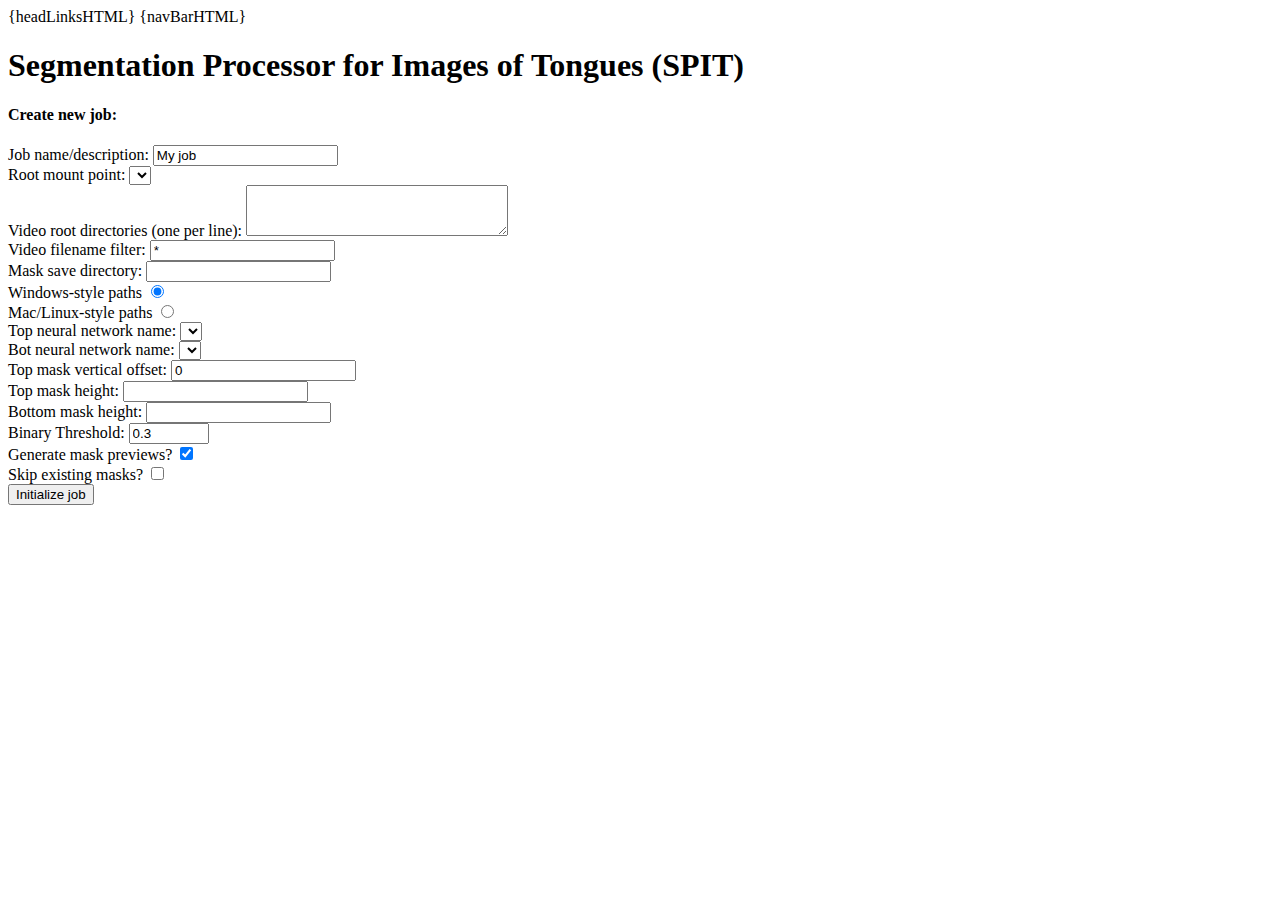
<file: Software/tongueSegmentationServer/Index.html>
<html>
<head>
  {headLinksHTML}
</head>
<body>
  {navBarHTML}
  <div class="section">
    <div class="container">
      <h1 class="section-heading">
        Segmentation Processor for Images of Tongues (SPIT)
      </h1>
    </div>
  </div>
  <div class="section">
    <div class="container">
      <div class="row">
        <h4 class="three columns"
            aria-label="Create a new tongue segmentation job.
              Once all jobs ahead in line are done, your job will automatically start.
              You do not need to keep the browser window open - it will run independently."
            data-balloon-pos="down"
            data-balloon-length="large">
          Create new job:
        </h4>
      </div>
      <form action="/finalizeJob" method="POST">
        <div class="row">
          <label class="three columns" for="jobName"
              aria-label="Enter a name or description of job to make it easier to remember what's going on later."
              data-balloon-pos="down"
              data-balloon-length="fit">
            Job name/description:
          </label>
          <input class="nine columns" type="text" id="jobName" name="jobName" value="My job">
        </div>
        <div class="row">
          <label class="three columns" for="rootMountPoint"
              aria-label="Choose one of the drives/network shares available to the segmentation server which contains your videos. Normally you will be selecting a shared network drive."
              data-balloon-pos="down"
              data-balloon-length="fit">
            Root mount point:
          </label>
          <select class="nine columns" name="rootMountPoint" id="rootMountPoint">
          {mopts}
          </select>
        </div>
        <div class="row">
          <label class="three columns" for="videoRoot"
              aria-label="Specify one or more video directories where your videos live.
                The directories must be accessible to the segmentation server (either on a local drive, or more likely, on a shared drive).
                The root of this path will be replaced by the root you select above, so you don't have to worry about the drive letter or mount point.
                The easiest way is to copy and paste the path to each directory as you see it on your computer.
                Note that your masks will all go in one folder, even if you specify multiple video folders."
              data-balloon-pos="down"
              data-balloon-length="fit">
            Video root directories (one per line):
          </label>
          <textarea class="nine columns" rows="3" cols="30" id="videoRoot" name="videoRoot" value=""></textarea>
        </div>
        <div class="row">
          <label class="three columns" for="videoFilter"
              aria-label="Enter a filename filter to select which videos to include.
                You may use the * wildcard.
                Leave simply as * to select all videos within the specieid directories."
              data-balloon-pos="down"
              data-balloon-length="fit">
            Video filename filter:
          </label>
          <input class="nine columns" type="text" id="videoFilter" name="videoFilter" value="*">
        </div>
        <div class="row">
          <label class="three columns" for="maskSaveDirectory"
              aria-label="Specify a directory that you want the masks to be saved in.
                As with the video directories, the directory must be accessible to the segmentation server
                (either on the server computer, or on a network drive accessible to it),
                and whatever root is specified in the path will be replaced with the selected root."
              data-balloon-pos="down"
              data-balloon-length="fit">
            Mask save directory:
          </label>
          <input class="nine columns" type="text" id="maskSaveDirectory" name="maskSaveDirectory" value="">
        </div>
        <div class="row">
            <label class="label-body three columns" for="windowsStyle"
                aria-label="Are the paths you specified above formatted as a Windows path?
                  If you are running Windows, and you copy-pasted the path, choose this option."
                data-balloon-pos="down"
                data-balloon-length="fit">
              Windows-style paths
            </label>
            <input class="one column large-radio" type="radio" id="windowsStyle" name="pathStyle" value="windowsStylePaths" checked>
        </div>
        <div class="row">
          <label class="label-body three columns" for="posixStyle"
              aria-label="Are the paths you specified above formatted as a Mac/Linux path?
                If you are running Mac OS or Linux, and you copy-pasted the path, choose this option."
              data-balloon-pos="down"
              data-balloon-length="fit">
            Mac/Linux-style paths
          </label>
          <input class="one column large-radio" type="radio" id="posixStyle" name="pathStyle" value="posixStylePaths">
        </div>
        <div class="row">
          <label class="three columns" class="six columns" for="topNetworkName"
              aria-label="Select a trained neural network to use to segment the top part of the videos.
                If the network you want to use is not in this list, ask the server administrator to add it to the list of available networks."
              data-balloon-pos="down"
              data-balloon-length="fit">
            Top neural network name:
          </label>
          <select class="nine columns" name="topNetworkName" id="topNetworkName">
          {nopts_top}
          </select>
        </div>
        <div class="row">
          <label class="three columns" class="six columns" for="botNetworkName"
              aria-label="Select a trained neural network to use to segment the bottom part of the videos.
                If the network you want to use is not in this list, ask the server administrator to add it to the list of available networks."
              data-balloon-pos="down"
              data-balloon-length="fit">
            Bot neural network name:
          </label>
          <select class="nine columns" name="botNetworkName" id="botNetworkName">
          {nopts_bot}
          </select>
        </div>
        <div class="row">
          <label class="three columns" for="topOffset"
              aria-label="Specify how far from the top of the video the top mask should begin, in pixels.
                For example, if the top of the top mask should be 20 pixels below the top of the video, enter 20."
              data-balloon-pos="down"
              data-balloon-length="fit">
            Top mask vertical offset:
          </label>
          <input class="two columns" type="number" id="topOffset" name="topOffset" min="0" step="1" value="0">
        </div>
        <div class="row">
          <label class="three columns" for="topHeight"
              aria-label="Optional - specify the desired height of the top mask, in pixels.
                If you want to allow the neural network settings to determine the mask height (most likely), leave this blank."
              data-balloon-pos="down"
              data-balloon-length="fit">
            Top mask height:
          </label>
          <input class="two columns" type="number" id="topHeight" name="topHeight" min="0" step="1" value="">
        </div>
        <div class="row">
          <label class="three columns" for="botHeight"
              aria-label="Optional - specify the desired height of the bottom mask, in pixels.
                If you want to allow the neural network settings to determine the mask height (most likely), leave this blank."
              data-balloon-pos="down"
              data-balloon-length="fit">
            Bottom mask height:
          </label>
          <input class="two columns" type="number" id="botHeight" name="botHeight" min="0" step="1" value="">
        </div>
        <div class="row">
          <label class="three columns" for="binaryThreshold"
              aria-label="Specify the probability threshold (between 0 and 1) above which a pixel should be considered to contain tongue.
                The neural network outputs a map of prediction probabilities indicating how likely it is that each pixel contains the tongue.
                To transform this into a binary segmentation of where the tongue is or is not, you must threshold the probability map.
                Any pixels with probabilities of tongue greater than the threshold are considered to offically be tongue pixels.
                Any pixels with probabilities below the threshold are considered to officially be not-tongue pixels."
              data-balloon-pos="down"
              data-balloon-length="fit">
            Binary Threshold:
          </label>
          <input class="two columns" type="number" id="binaryThreshold" name="binaryThreshold" min="0" max="1" step="0.001" value="0.3">
        </div>
        <div class="row">
          <label class="three columns" for="generatePreview"
              aria-label="Should the server generate an animated gif preview of each mask as it gets made,
                allowing you to see the results live in your browser? It adds a second or two of processing time per video, depending on the video sizes."
              data-balloon-pos="down"
              data-balloon-length="fit">
            Generate mask previews?
          </label>
          <input class="two columns large-checkbox" type="checkbox" id="generatePreview" name="generatePreview" checked>
        </div>
        <div class="row">
          <label class="three columns" for="skipExisting"
              aria-label="If a mask already exists, should we skip it? Or generate it and overwrite?"
              data-balloon-pos="down"
              data-balloon-length="fit">
            Skip existing masks?
          </label>
          <input class="two columns large-checkbox" type="checkbox" id="skipExisting" name="skipExisting">
        </div>
        <div aria-label="Create the segmentation job with the specified parameters.
              You will be asked to confirm the parameters before the job is enqueued."
            data-balloon-pos="down"
            data-balloon-length="fit">
          <input class="button button-primary u-full-width" type="submit" value="Initialize job">
        </div>
      </form>
    </div>
  </div>
</body>
</html>
</file>
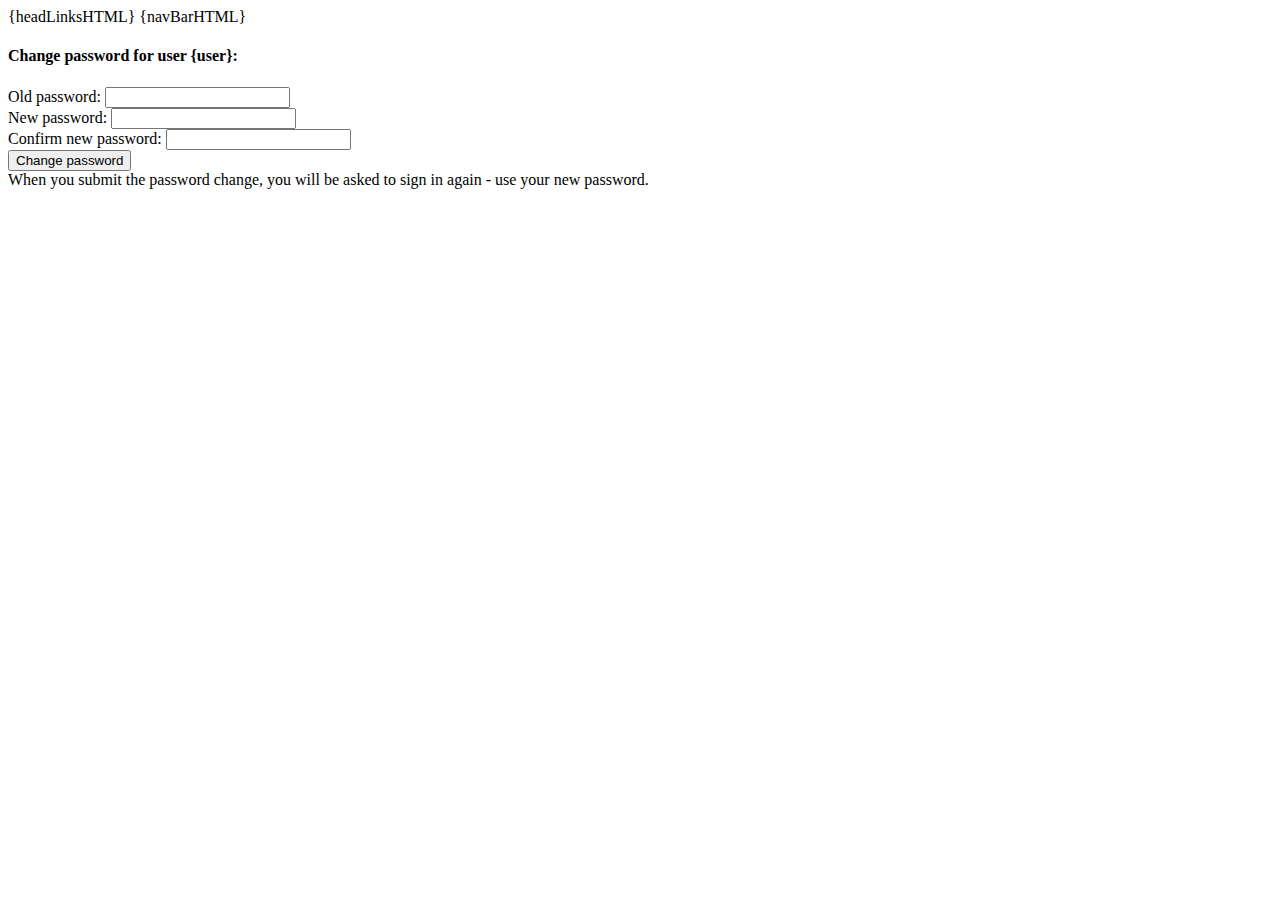
<file: Software/tongueSegmentationServer/ChangePassword.html>
<html>
<head>
  {headLinksHTML}
</head>
<body>
  {navBarHTML}
  <div class="section">
    <div class="container">
      <div class="row">
        <h4 class="three columns">
          Change password for user {user}:
        </h4>
      </div>
      <form action="/finalizePassword" method="POST">
        <div class="row">
          <label class="three columns" for="jobName">
            Old password:
          </label>
          <input class="nine columns" type="password" id="oldPassword" name="oldPassword" value="">
        </div>
        <div class="row">
          <label class="three columns" for="newPassword">
            New password:
          </label>
          <input class="nine columns" type="password" id="newPassword" name="newPassword" value="">
        </div>
        <div class="row">
          <label class="three columns" for="newPassword2">
            Confirm new password:
          </label>
          <input class="nine columns" type="password" id="newPassword2" name="newPassword2" value="">
        </div>
        <div class="row">
          <input class="button button-primary u-full-width" type="submit" value="Change password">
        </div>
        <div class="row">
          When you submit the password change, you will be asked to sign in again - use your new password.
        </div>
      </form>
    </div>
  </div>
</body>
</html>
</file>
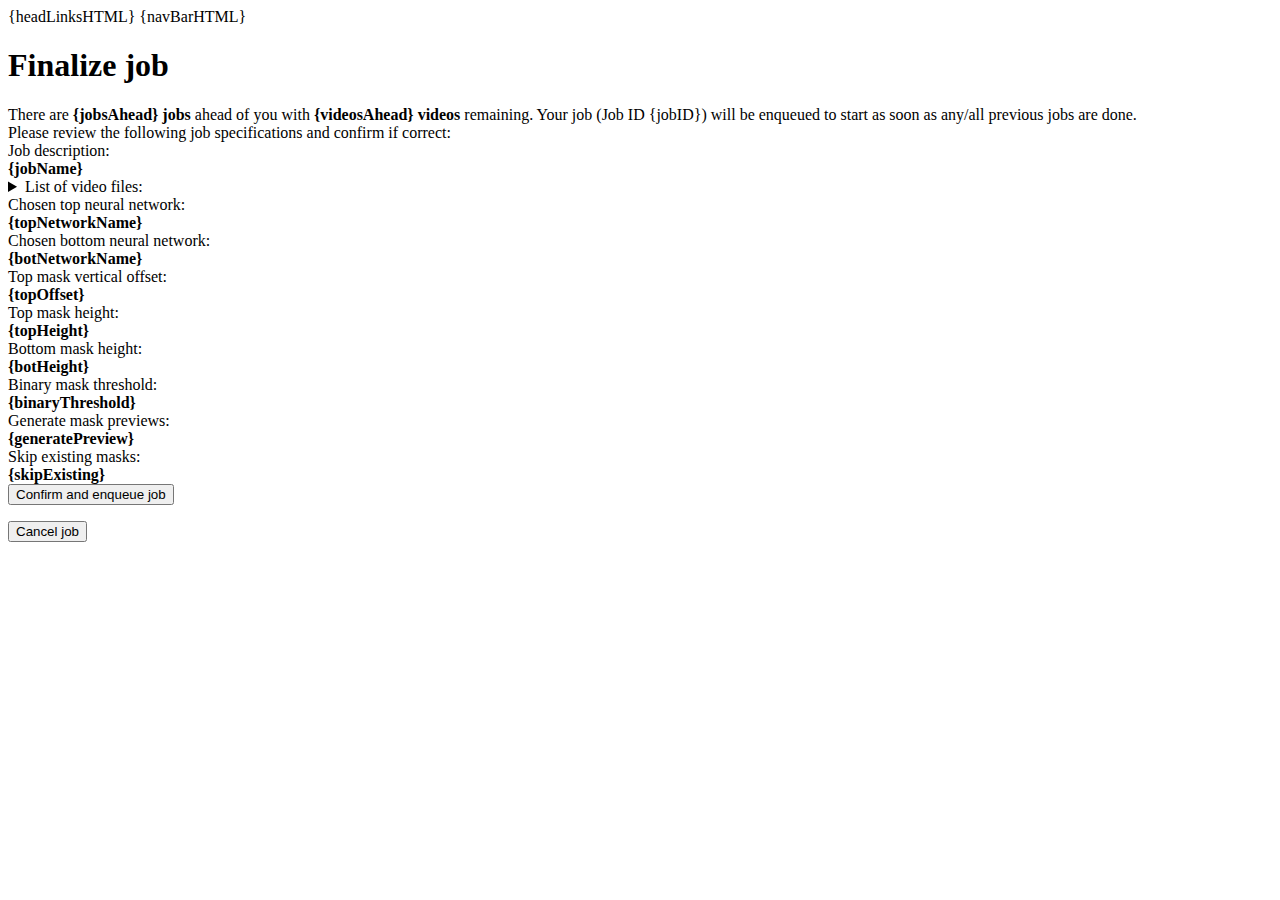
<file: Software/tongueSegmentationServer/FinalizeJob.html>
<html>
  <head>
    {headLinksHTML}
  </head>
  <body>
    {navBarHTML}
    <div class="section">
      <div class="container">
        <h1 class="section-heading">
          Finalize job
        </h1>
      </div>
    </div>
    <div class="section">
      <div class="container">
        <div class="row">
          <div class='twelve columns'>
            There are <strong>{jobsAhead} jobs</strong> ahead of you with <strong>{videosAhead} videos</strong> remaining. Your job (Job ID {jobID}) will be enqueued to start as soon as any/all previous jobs are done.
          </div>
        </div>
        <div class="row">
          <div class='twelve columns'>
            Please review the following job specifications and confirm if correct:
          </div>
        </div>
        <div class="row">
          <div class="three columns">Job description:</div><div class="nine columns"><strong>{jobName}</strong></div>
        </div>
        <div class="row">
          <details class="twelve columns">
              <summary>List of video files:</summary>
              <ul>
                  {videoList}
              </ul>
          </details>
        </div>
        <div class="row">
          <div class="three columns">Chosen top neural network:</div><div class="nine columns"><strong>{topNetworkName}</strong></div>
        </div>
        <div class="row">
          <div class="three columns">Chosen bottom neural network:</div><div class="nine columns"><strong>{botNetworkName}</strong></div>
        </div>
        <div class="row">
          <div class="three columns">Top mask vertical offset:</div><div class="nine columns"><strong>{topOffset}</strong></div>
        </div>
        <div class="row">
          <div class="three columns">Top mask height:</div><div class="nine columns"><strong>{topHeight}</strong></div>
        </div>
        <div class="row">
          <div class="three columns">Bottom mask height:</div><div class="nine columns"><strong>{botHeight}</strong></div>
        </div>
        <div class="row">
          <div class="three columns">Binary mask threshold:</div><div class="nine columns"><strong>{binaryThreshold}</strong></div>
        </div>
        <div class="row">
          <div class="three columns">Generate mask previews:</div><div class="nine columns"><strong>{generatePreview}</strong></div>
        </div>
        <div class="row">
          <div class="three columns">Skip existing masks:</div><div class="nine columns"><strong>{skipExisting}</strong></div>
        </div>
        <div class="row">
          <form action="/confirmJob/{jobID}">
              <input class="five columns button button-primary" type="submit" value="Confirm and enqueue job" />
          </form>
          <div class="two columns"></div>
          <form action="/cancelJob/{jobID}">
              <input class="five columns button button" type="submit" value="Cancel job" />
          </form>
        </div>
      </div>
    </div>
  </body>
</html>
</file>
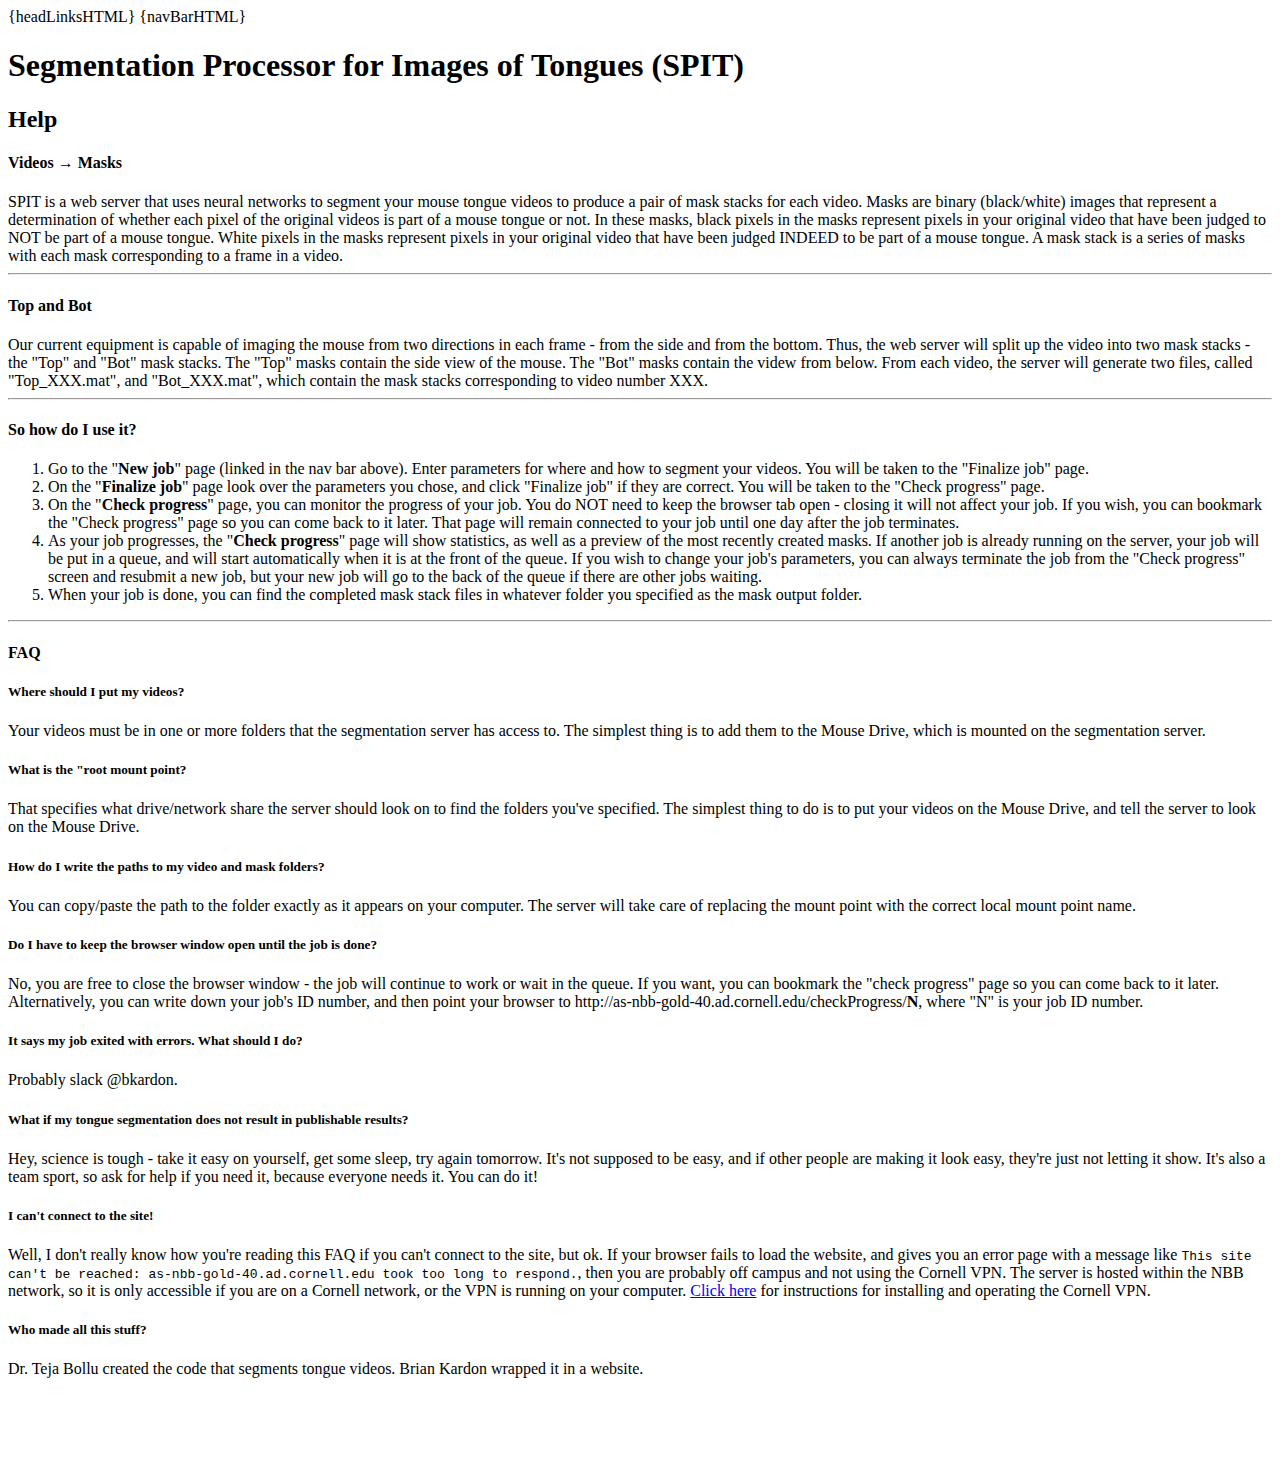
<file: Software/tongueSegmentationServer/Help.html>
<html>
<head>
  {headLinksHTML}
</head>
<body>
  {navBarHTML}
  <div class="section">
    <div class="container">
      <h1 class="section-heading">
        Segmentation Processor for Images of Tongues (SPIT)
      </h1>
    </div>
  </div>
  <div class="section">
    <div class="container">
      <div class="row">
        <h2>Help</h2>
      </div>
      <div class="row">
        <h4>Videos &#8594; Masks</h4>
      </div>
      <div class="row subsection">
        SPIT is a web server that uses neural networks to segment your mouse tongue videos to produce a pair of mask stacks for each video.
        Masks are binary (black/white) images that represent a determination of whether each pixel of the original videos
        is part of a mouse tongue or not. In these masks, black pixels in the masks represent pixels in your original video that have been
        judged to NOT be part of a mouse tongue. White pixels in the masks represent pixels in your original video that have been judged
        INDEED to be part of a mouse tongue. A mask stack is a series of masks with each mask corresponding to a frame in a video.
      </div>
      <hr>
      <div class="row">
        <h4>Top and Bot</h4>
      </div>
      <div class="row subsection">
        Our current equipment is capable of imaging the mouse from two directions in each frame - from the side
        and from the bottom. Thus, the web server will split up the video into two mask stacks - the "Top" and "Bot" mask stacks. The "Top" masks contain
        the side view of the mouse. The "Bot" masks contain the videw from below. From each video, the server will generate two files, called
        "Top_XXX.mat", and "Bot_XXX.mat", which contain the mask stacks corresponding to video number XXX.
      </div>
      <hr>
      <div class="row">
        <h4>So how do I use it?</h4>
      </div>
      <div class="row subsection">
        <ol>
          <li>
            Go to the "<strong>New job</strong>" page (linked in the nav bar above). Enter parameters for where and how to segment your videos. You will be taken to the "Finalize job" page.
          </li>
          <li>
            On the "<strong>Finalize job</strong>" page look over the parameters you chose, and click "Finalize job" if they are correct. You will be taken to the "Check progress" page.
          </li>
          <li>
            On the "<strong>Check progress</strong>" page, you can monitor the progress of your job. You do NOT need to keep the browser tab open - closing it will not affect your job.
            If you wish, you can bookmark the "Check progress" page so you can come back to it later. That page will remain connected to your job until one day after the job
            terminates.
          </li>
          <li>
              As your job progresses, the "<strong>Check progress</strong>" page will show statistics, as well as a preview of the most recently created masks.
              If another job is already running on the server, your job will be put in a queue, and will start automatically when it is at the front
              of the queue. If you wish to change your job's parameters, you can always terminate the job from the "Check progress" screen and resubmit a new job,
              but your new job will go to the back of the queue if there are other jobs waiting.
          </li>
          <li>
            When your job is done, you can find the completed mask stack files in whatever folder you specified as the mask output folder.
          </li>
        </ol>
      </div>
      <hr>
      <div class="row"><h4>FAQ</h4></div>
      <div class="row subsection">
        <div class="row"><h5>Where should I put my videos?</h5></div>
        <div class="row">
          Your videos must be in one or more folders that the segmentation server has access to.
          The simplest thing is to add them to the Mouse Drive, which is mounted on the segmentation server.
        </div>
        <div class="row"><h5>What is the "root mount point?</h5></div>
        <div class="row">
          That specifies what drive/network share the server should look on to find the folders you've specified.
          The simplest thing to do is to put your videos on the Mouse Drive, and tell the server to look on the Mouse Drive.
        </div>
        <div class="row"><h5>How do I write the paths to my video and mask folders?</h5></div>
        <div class="row">
          You can copy/paste the path to the folder exactly as it appears on your computer.
          The server will take care of replacing the mount point with the correct local mount point name.
        </div>
        <div class="row"><h5>Do I have to keep the browser window open until the job is done?</h5></div>
        <div class="row">
          No, you are free to close the browser window - the job will continue to work or wait in the queue.
          If you want, you can bookmark the "check progress" page so you can come back to it later. Alternatively,
          you can write down your job's ID number, and then point your browser to
          http://as-nbb-gold-40.ad.cornell.edu/checkProgress/<strong>N</strong>, where "N" is your job ID number.
          </nav>
        </div>
        <div class="row"><h5>It says my job exited with errors. What should I do?</h5></div>
        <div class="row">
          Probably slack @bkardon.
        </div>
        <div class="row"><h5>What if my tongue segmentation does not result in publishable results?</h5></div>
        <div class="row">
          Hey, science is tough - take it easy on yourself, get some sleep, try again tomorrow. It's not supposed to be easy,
          and if other people are making it look easy, they're just not letting it show. It's also a team sport, so ask for help
          if you need it, because everyone needs it. You can do it!
        </div>
        <div class="row"><h5>I can't connect to the site!</h5></div>
        <div class="row">
          Well, I don't really know how you're reading this FAQ if you can't connect to the site, but ok.
          If your browser fails to load the website, and gives you an error page with a message like
          <code>This site can't be reached: as-nbb-gold-40.ad.cornell.edu took too long to respond.</code>,
          then you are probably off campus and not using the Cornell VPN. The server is hosted within the NBB
          network, so it is only accessible if you are on a Cornell network, or the VPN is running on your computer.
          <a href="https://it.cornell.edu/cuvpn">Click here</a> for instructions for installing and operating the Cornell VPN.
        </div>
        <div class="row"><h5>Who made all this stuff?</h5></div>
        <div class="row">
          Dr. Teja Bollu created the code that segments tongue videos. Brian Kardon wrapped it in a website.
        </div>
      </div>
    </div>
  </div>
  <div class="section" style="margin-bottom: 100px;">
  </div>
</body>
</html>
</file>
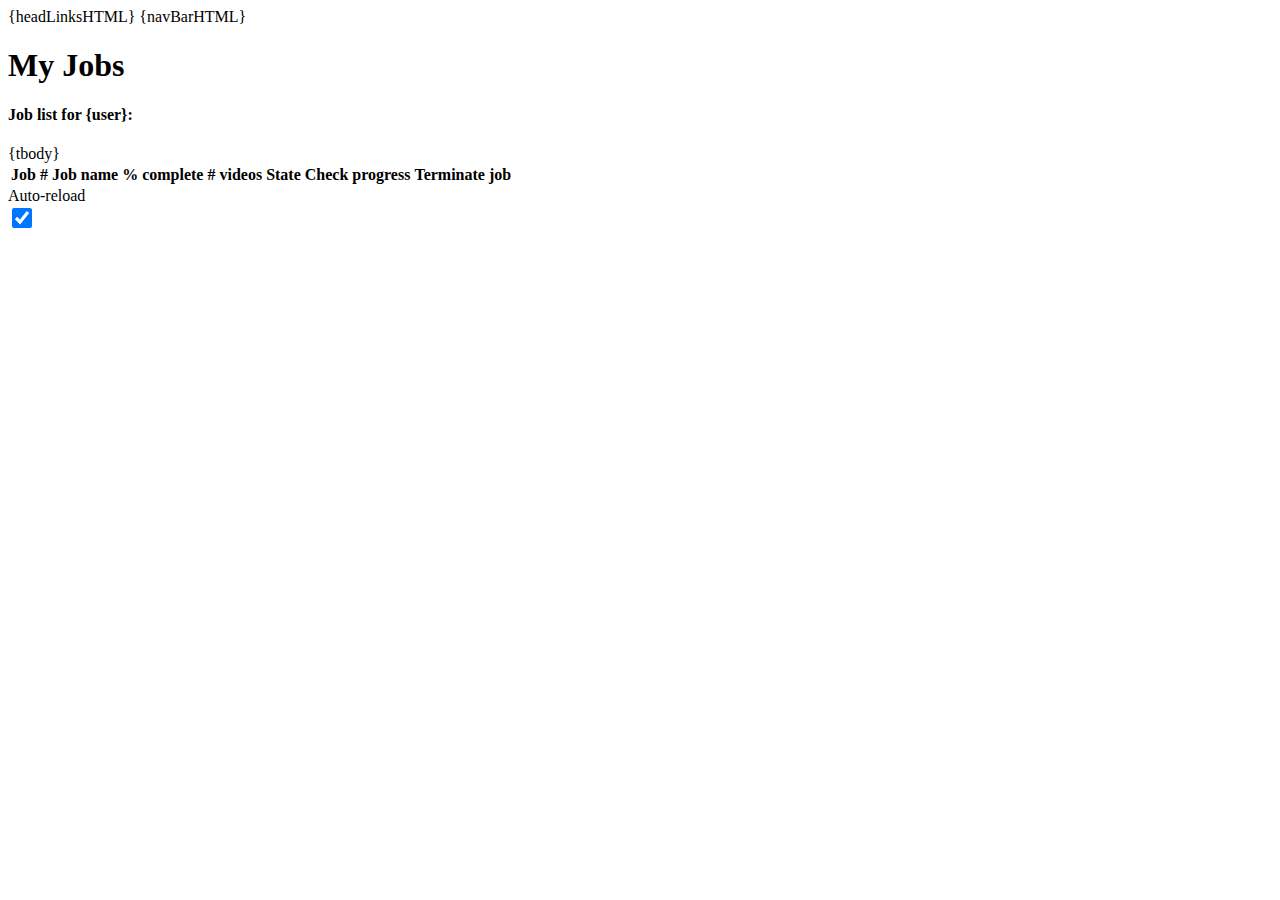
<file: Software/tongueSegmentationServer/MyJobs.html>
<html>
  <head>
    {headLinksHTML}
    <script>
      var reloadInterval = {autoReloadInterval};
      var reloaderID = window.setInterval(reloader, reloadInterval);
      function reloader() {{
        if (document.getElementById("reloadCheckbox").checked) {{
          location.reload();
        }}
      }}

      function confirmTerminate(jobNum) {{
        var reallyTerminate = confirm("Are you sure you want to terminate job #"+jobNum+"? Completed masks will remain. Click 'Ok' to terminate, 'Cancel' to allow job to continue.")
        return reallyTerminate;
      }}

    </script>
  </head>
  <body>
    {navBarHTML}
    <div class="section">
      <div class="container">
        <h1>My Jobs</h1>
        <h4>Job list for {user}:</h4>
        <table class="u-full-width">
          <thead>
            <tr>
              <th>Job #</th>
              <th>Job name</th>
              <th>% complete</th>
              <th># videos</th>
              <th>State</th>
              <th>Check progress</th>
              <th>Terminate job</th>
            </tr>
          </thead>
          <tbody>
            {tbody}
          </tbody>
        </table>
        <div class="row">
          <div class="three columns">Auto-reload</div>
          <input class="one column" style="width: 20px; height: 20px;" type="checkbox" id="reloadCheckbox" name="reloadCheckbox" checked>
        </div>
      </div>
    </div>
  </body>
</html>
</file>
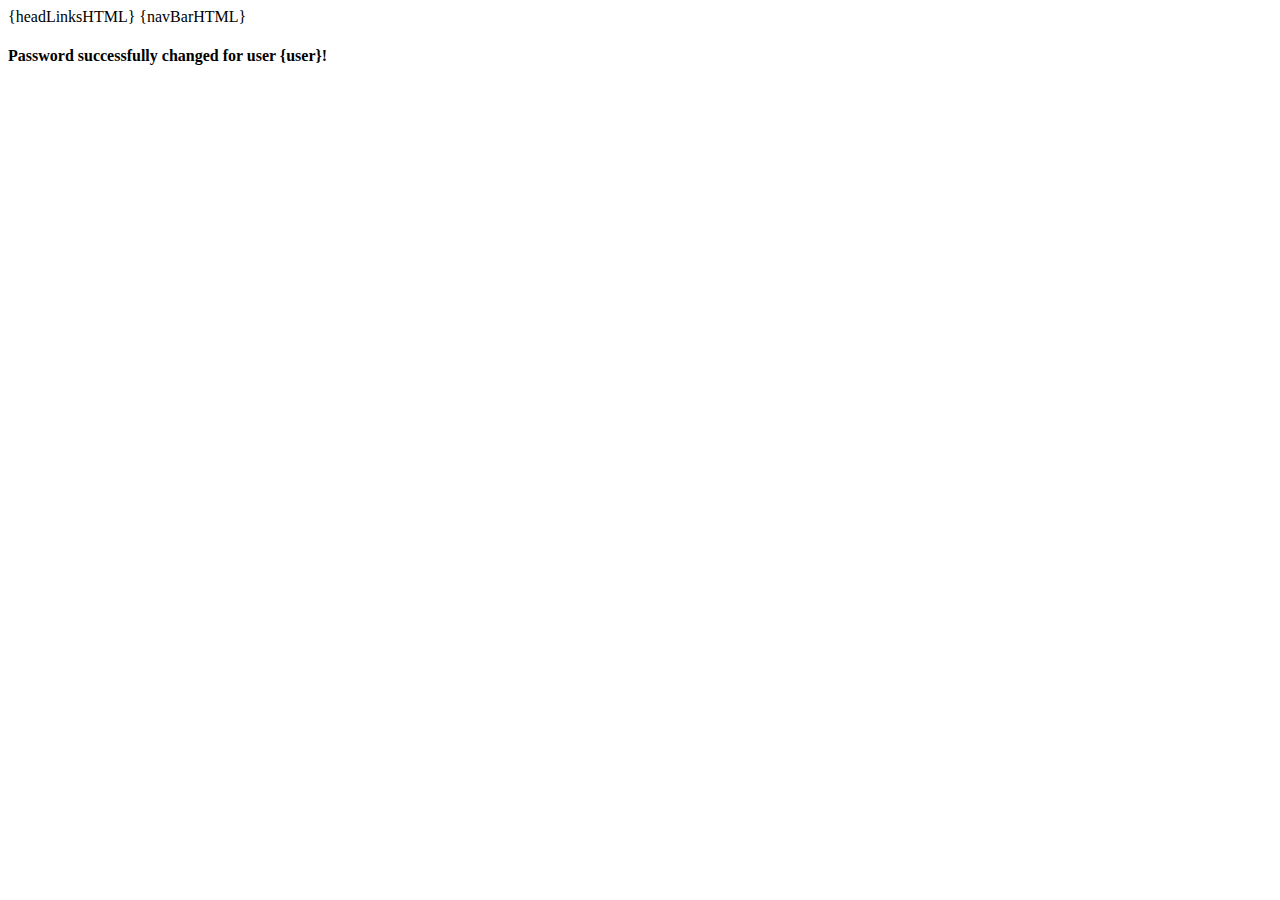
<file: Software/tongueSegmentationServer/PasswordChanged.html>
<html>
<head>
  {headLinksHTML}
</head>
<body>
  {navBarHTML}
  <div class="section">
    <div class="container">
      <div class="row">
        <h4>
          Password successfully changed for user {user}!
        </h4>
      </div>
    </div>
  </div>
</body>
</html>
</file>
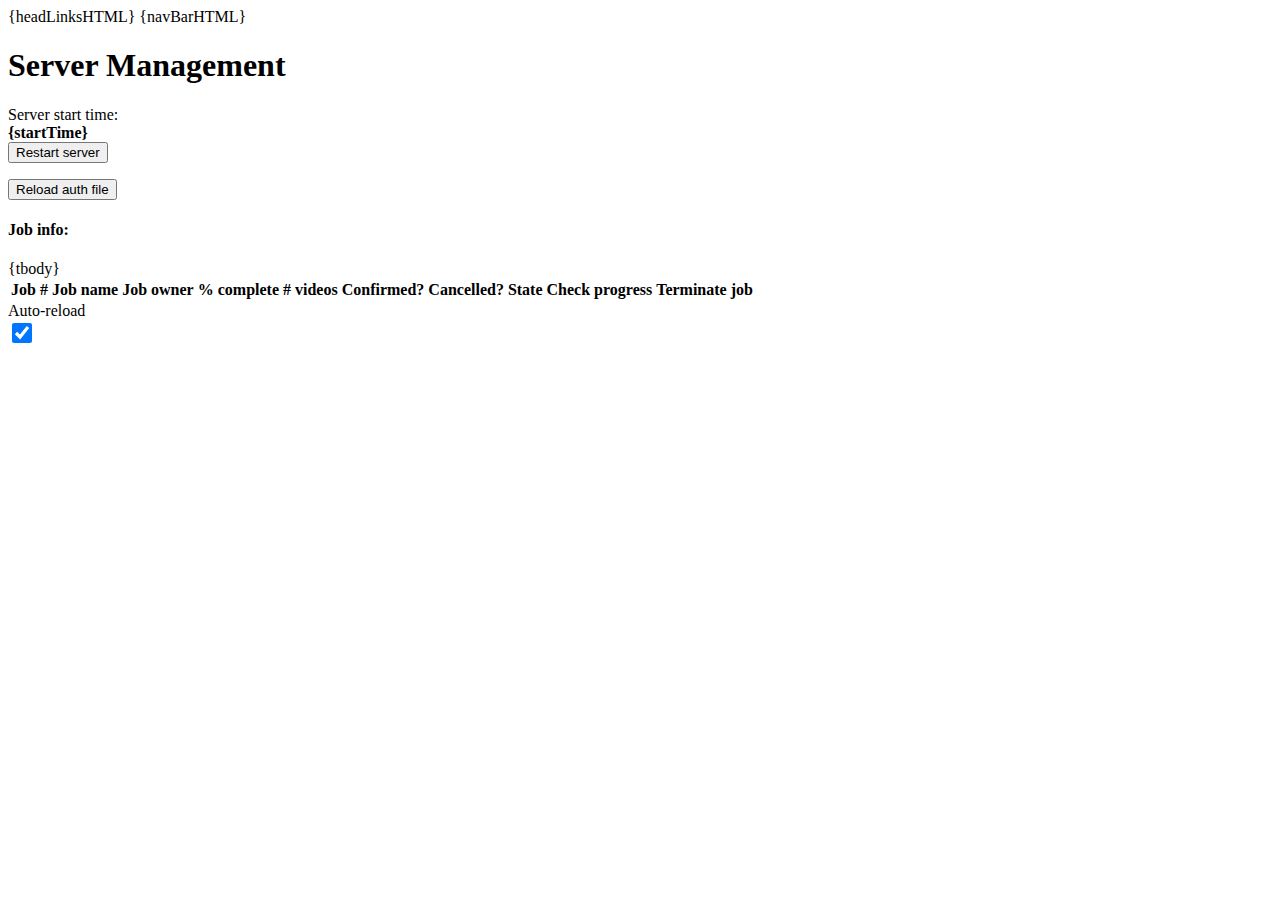
<file: Software/tongueSegmentationServer/ServerManagement.html>
<html>
  <head>
    {headLinksHTML}
    <script>
      var reloadInterval = {autoReloadInterval};
      var reloaderID = window.setInterval(reloader, reloadInterval);
      function reloader() {{
        if (document.getElementById("reloadCheckbox").checked) {{
          location.reload();
        }}
      }}

      function confirmTerminate(jobNum) {{
        var reallyTerminate = confirm("Are you sure you want to terminate job #"+jobNum+"? Completed masks will remain. Click 'Ok' to terminate, 'Cancel' to allow job to continue.")
        return reallyTerminate;
      }}
      function confirmRestart() {{
        var reallyRestart = confirm("Are you sure you want to restart the server? This will wipe out all jobs. Completed masks will remain. Click 'Ok' to restart, 'Cancel' to allow job to continue.")
        return reallyRestart;
      }}
    </script>
  </head>
  <body>
    {navBarHTML}
    <div class="section">
      <div class="container">
        <h1>Server Management</h1>
        <div class="row">
          <div class="three columns">Server start time:</div>
          <div class="nine columns"><strong>{startTime}</strong></div>
        </div>
        <div class="row">
          <form action="/restartServer" onsubmit="return confirmRestart()">
              <input class="button button-deadly" type="submit" value="Restart server" />
          </form>
          <form action="/reloadAuth" onsubmit="return reloadAuth()">
              <input class="button" type="submit" value="Reload auth file" />
          </form>
        </div>
        <h4>Job info:</h4>
        <table class="u-full-width">
          <thead>
            <tr>
              <th>Job #</th>
              <th>Job name</th>
              <th>Job owner</th>
              <th>% complete</th>
              <th># videos</th>
              <th>Confirmed?</th>
              <th>Cancelled?</th>
              <th>State</th>
              <th>Check progress</th>
              <th>Terminate job</th>
            </tr>
          </thead>
          <tbody>
            {tbody}
          </tbody>
        </table>
        <div class="row">
          <div class="three columns">Auto-reload</div>
          <input class="one column" style="width: 20px; height: 20px;" type="checkbox" id="reloadCheckbox" name="reloadCheckbox" checked>
        </div>
      </div>
    </div>
  </body>
</html>
</file>
